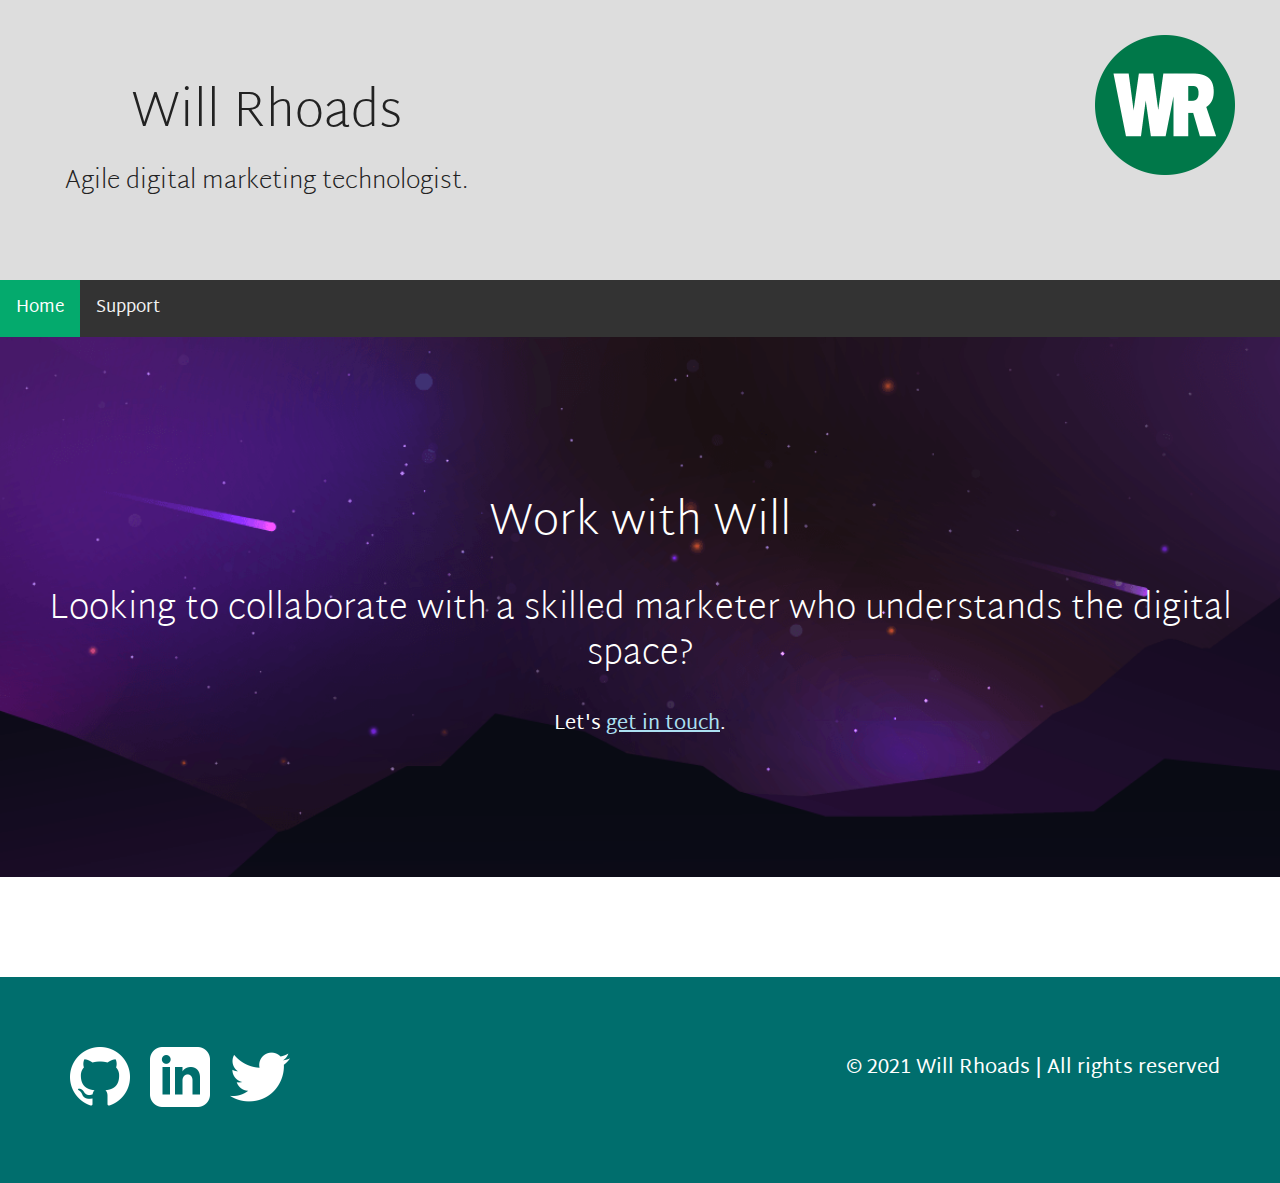
<file: index.html>
<!doctype html>
<html lang="en">
<head>

  <!-- Basic Page Needs
  –––––––––––––––––––––––––––––––––––––––––––––––––– -->
  <meta charset="utf-8">
  <title>Will Rhoads</title>
  <meta name="description" content="Agile digital marketing technologist.">
  <meta name="author" content="Will Rhoads">

  <!-- Mobile Specific Metas
  –––––––––––––––––––––––––––––––––––––––––––––––––– -->
  <meta name="viewport" content="width=device-width, initial-scale=1">

  <!-- FONT
  –––––––––––––––––––––––––––––––––––––––––––––––––– -->
  <link href="https://fonts.googleapis.com/css?family=Martel+Sans:200,400,700" rel="stylesheet">

  <!-- CSS
  –––––––––––––––––––––––––––––––––––––––––––––––––– -->
  <link rel="stylesheet" href="css/styles.css">

  <!-- Favicon
  –––––––––––––––––––––––––––––––––––––––––––––––––– -->
  <link rel="icon" type="image/png" href="images/favicon.png">

</head>
<body>

  <!-- Primary Page Layout
  –––––––––––––––––––––––––––––––––––––––––––––––––– -->
<header class="header-main">
  <div class="grid">
    <div class="col logo">
      <h1>Will Rhoads</h1>
      <h4>Agile digital marketing technologist.</h4>
    </div>
    <div class="col right">
      <img height="150" width="150" src="images/favicon.png" alt="logo">
    </div>
  </div>
</header>
<div class="topnav">
  <a class="active" href="#home">Home</a>
  <a href="/support">Support</a>
</div>
<main>
  <section id="hero-section">
    <div class="hero">
      <div class="col hero-copy">
        <h2>Work with Will</h2>
        <h3>Looking to collaborate with a skilled marketer who understands the digital space?</h3>
        <p>Let's <a href="mailto:will.rhoads@gmail.com">get in touch</a>.</p>
      </div>
    </div>
  </section>

</main>

<footer class="footer">
  <div class="grid">
    <div class="col social-con">
        <a href="https://github.com/willrhoads/">
          <img class="social" src="images/github.png" alt="GitHub">
        </a>
      </div>
      <div class="col social-con">
        <a href="https://www.linkedin.com/in/willrhoads/">
          <img class="social" src="images/linkedin.png" alt="LinkedIn">
        </a>
      </div>
      <div class="col social-con">
        <a href="https://twitter.com/willsrhoads">
          <img class="social" src="images/twitter.png" alt="Twitter">
        </a>
      </div>
    <div class="col copyright right">
      <p class="footer-text">© 2021 Will Rhoads | All rights reserved</p>
    </div>
  </div>
</footer>
<!-- End Document
  –––––––––––––––––––––––––––––––––––––––––––––––––– -->
</body>
</html>
</file>
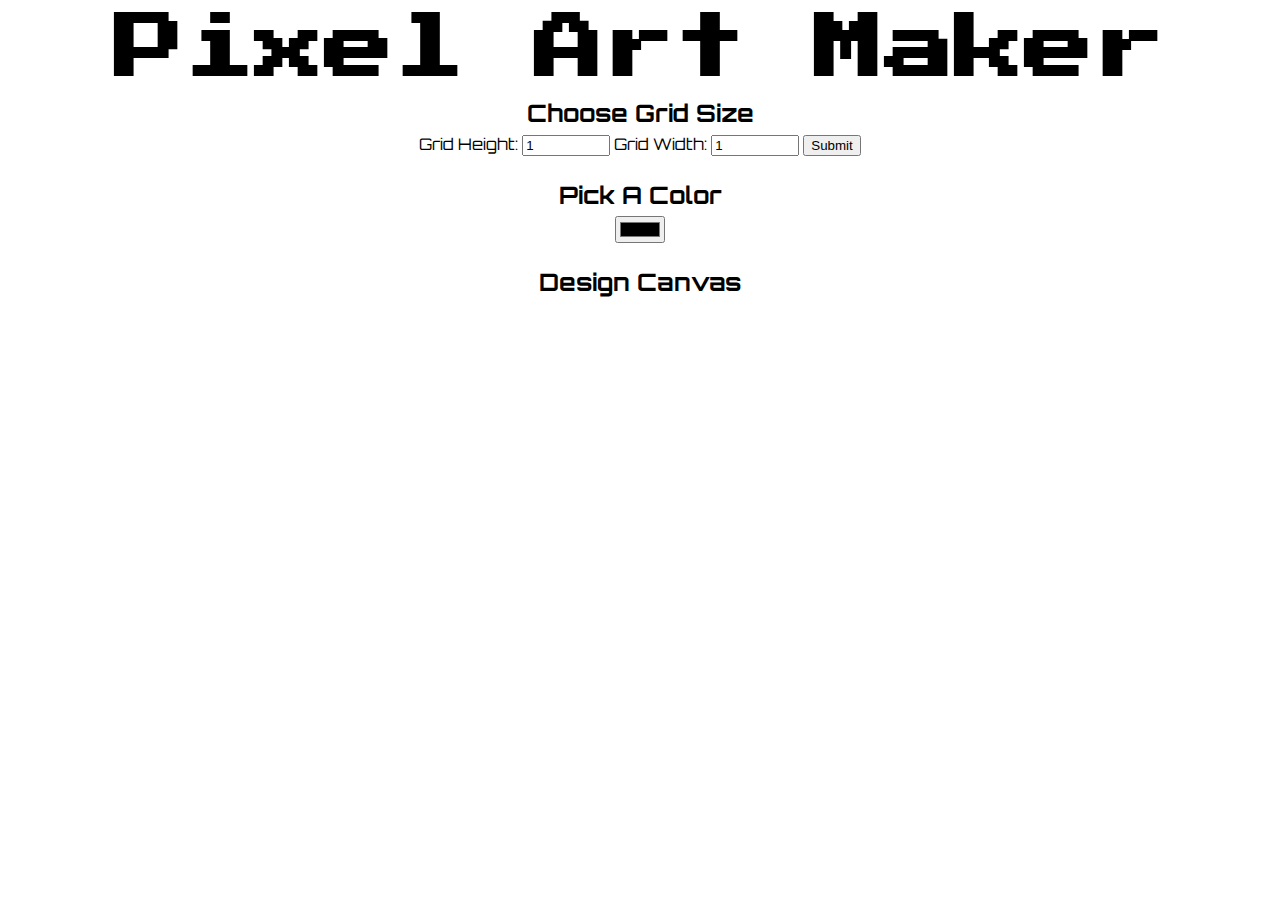
<file: pixel-art-maker.html>
<!DOCTYPE html>
<html>
<head>
    <title>Pixel Art Maker!</title>
    <link rel="stylesheet" href="https://fonts.googleapis.com/css?family=Press+Start+2P">
    <link rel="stylesheet" href="https://fonts.googleapis.com/css?family=Orbitron">
    <link rel="stylesheet" href="css/pixel-styles.css">
</head>
<body>
    <h1>Pixel Art Maker</h1>

    <h2>Choose Grid Size</h2>
    <form id="sizePicker">
        Grid Height:
        <input type="number" id="inputHeight" name="height" min="1" value="1">
        Grid Width:
        <input type="number" id="inputWidth" name="width" min="1" value="1">
        <input type="submit">
    </form>

    <h2>Pick A Color</h2>
    <input type="color" id="colorPicker">

    <h2>Design Canvas</h2>
    <table id="pixelCanvas"></table>

    <script src="js/designs.js"></script>
</body>
</html>
</file>
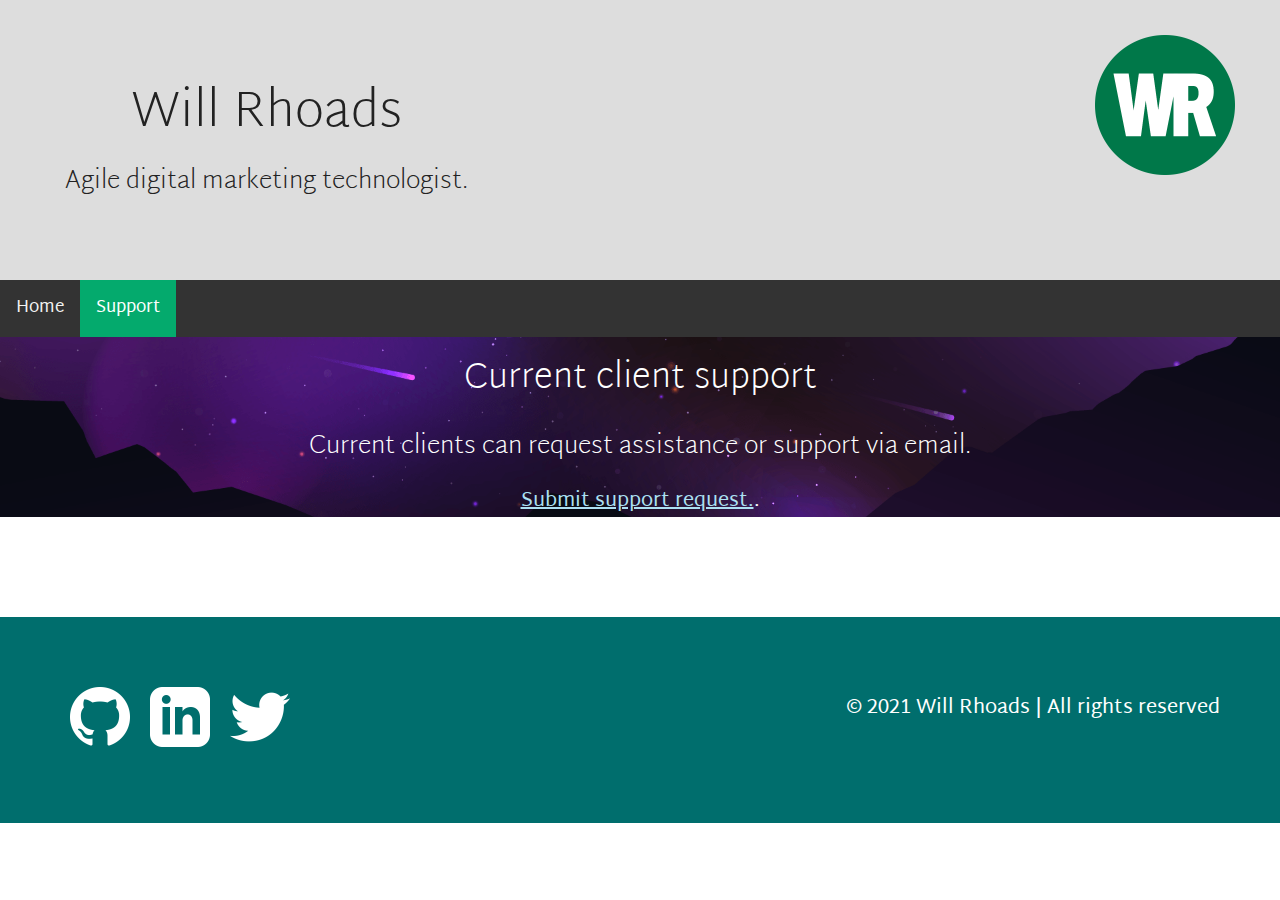
<file: support.html>
<!doctype html>
<html lang="en">
<head>

  <!-- Basic Page Needs
  –––––––––––––––––––––––––––––––––––––––––––––––––– -->
  <meta charset="utf-8">
  <title>Support</title>
  <meta name="description" content="Client support">
  <meta name="author" content="Will Rhoads">

  <!-- Mobile Specific Metas
  –––––––––––––––––––––––––––––––––––––––––––––––––– -->
  <meta name="viewport" content="width=device-width, initial-scale=1">

  <!-- FONT
  –––––––––––––––––––––––––––––––––––––––––––––––––– -->
  <link href="https://fonts.googleapis.com/css?family=Martel+Sans:200,400,700" rel="stylesheet">

  <!-- CSS
  –––––––––––––––––––––––––––––––––––––––––––––––––– -->
  <link rel="stylesheet" href="css/styles.css">

  <!-- Favicon
  –––––––––––––––––––––––––––––––––––––––––––––––––– -->
  <link rel="icon" type="image/png" href="images/favicon.png">

</head>
<body>

  <!-- Primary Page Layout
  –––––––––––––––––––––––––––––––––––––––––––––––––– -->
<header class="header-main">
  <div class="grid">
    <div class="col logo">
      <h1>Will Rhoads</h1>
      <h4>Agile digital marketing technologist.</h4>
    </div>
    <div class="col right">
      <img height="150" width="150" src="images/favicon.png" alt="logo">
    </div>
  </div>
</header>
<div class="topnav">
  <a href="/">Home</a>
  <a class="active" href="#support">Support</a>
</div>
<main>
  <section id="hero-section">
    <div class="smhero">
      <div class="col smhero-copy">
        <h3>Current client support</h3>
        <h4>Current clients can request assistance or support via email.</h4>
        <p><a href="mailto:will.rhoads@gmail.com">Submit support request.</a>.</p>
      </div>
    </div>
  </section>

</main>

<footer class="footer">
  <div class="grid">
    <div class="col social-con">
        <a href="https://github.com/willrhoads/">
          <img class="social" src="images/github.png" alt="GitHub">
        </a>
      </div>
      <div class="col social-con">
        <a href="https://www.linkedin.com/in/willrhoads/">
          <img class="social" src="images/linkedin.png" alt="LinkedIn">
        </a>
      </div>
      <div class="col social-con">
        <a href="https://twitter.com/willsrhoads">
          <img class="social" src="images/twitter.png" alt="Twitter">
        </a>
      </div>
    <div class="col copyright right">
      <p class="footer-text">© 2021 Will Rhoads | All rights reserved</p>
    </div>
  </div>
</footer>
<!-- End Document
  –––––––––––––––––––––––––––––––––––––––––––––––––– -->
</body>
</html>
</file>
<file: css/styles.css>
html {
  font-size: 62.5%; /* 1em = 10px */
}


body {
  margin: 0px;
  line-height: 1.7;
  font-family: "Martel Sans", "HelveticaNeue", "Helvetica Neue", Helvetica, Arial, sans-serif;
  color: #222;
}


img {
  max-width: 100%; /* fit images to divs */
}

/* Font sizes*/
h1{
  font: 200 5rem/5rem Martel Sans;
}

h2{
  font: 200 4.5rem/5.5rem Martel Sans;
}


h3{
  font: 200 3.5rem/4.5rem Martel Sans;
}


h4{
  font: 200 2.5rem/2rem Martel Sans;
}


p{
  font: 2rem/2.2rem Martel Sans;
}


a:link{
  color: #ace0f2
}


a:link:visited{
  color: #941352
}


/* Header styles */
.header-main{
  padding: 30px;
  background: #ddd;
  text-align: center;
}


.logo{
  padding: 25px;
  order: 2;
}


/* Add a black background color to the top navigation */
.topnav {
  background-color: #333;
  overflow: hidden;
}

/* Style the links inside the navigation bar */
.topnav a {
  float: left;
  color: #f2f2f2;
  text-align: center;
  padding: 14px 16px;
  text-decoration: none;
  font-size: 17px;
}

/* Change the color of links on hover */
.topnav a:hover {
  background-color: #ddd;
  color: black;
}

/* Add a color to the active/current link */
.topnav a.active {
  background-color: #04AA6D;
  color: white;
}


/*Grid and column styles */
.grid{
  display: flex;
  flex-wrap: wrap;
  justify-content: center;
  margin: 0px auto;
  max-width: 1200px;
}


.col {
  flex-wrap: wrap;
}


/*Hero area styles */
.hero{
  background: url("../images/hero.png") 50% no-repeat;
  background-size: cover;
  height: 60vh;
  display: flex;
  align-items: center;
  justify-content: center;
}


.hero-copy{
  color: #fff;
  text-align: center;
}


.smhero{
  background: url("../images/hero.png") 50% no-repeat;
  background-size: cover;
  height: 20vh;
  display: flex;
  align-items: center;
  justify-content: center;
}


.smhero-copy{
  color: #fff;
  text-align: center;
}


/* Button styles */
.button-link{
  text-decoration: none;
}


.button{
  background-color: #006e6d;
  border: none;
  padding: 0.5rem 1rem;
  text-align: center;
  cursor: pointer;
  font-size: 1.5rem;
  display: flex;
  justify-content: center;
  margin: auto;
}


.button-cta {
  background-color: white;
  color: black;
  border: 0.2rem solid #006e6d;
  border-radius: 0.4rem;
}


.button-cta:hover {
  background-color: #006e6d;
  color: white;
}


/* Project area styles */
.project-title{
  padding: 30px;
}


.project{
  max-width: 380px;
  padding: 10px;
  margin: auto;
}


.project-img{
  width:100%;
  align-self: center;
}


/* Footer styles */
.footer{
  margin-top: 100px;
  padding: 60px;
  background: #006e6d;
  text-align: center;
}


.footer-text{
  color: #fff;
}


.social{
  max-width: 60px;
  margin: 10px;
  align-self: center;
}


.social-con{
    min-width: 50%;
    flex-wrap: wrap;
}


/* Media Queries */
@media only screen and (min-width: 440px){
  .copyright{
    min-width: 100%;
  }
  .social-con{
    min-width: auto;
  }
}


@media only screen and (min-width: 1024px){
  .right {
    margin-left: auto;
  }
  .logo{
    order: -1;
  }
  .copyright {
    min-width: auto;
  }
}
</file>
<file: css/pixel-styles.css>
body {
    font-family: 'Orbitron', sans-serif;
    text-align: center;
}

h1 {
    font-family: 'Press Start 2P', cursive;
    font-size: 70px;
    margin: 0.2em;
}

h2 {
    font-family: 'Orbitron', sans-serif;
    margin: 1em 0 0.25em;
}

h2:first-of-type {
    margin-top: 0.5em;
}

table,
tr,
td {
    border: 1px solid black;
}

table {
    border-collapse: collapse;
    margin: 0 auto;
}

tr{
  height: 0px;
}

td {
    width: 20px;
    height: 20px;
}

input[type=number] {
    width: 6em;
}
</file>
